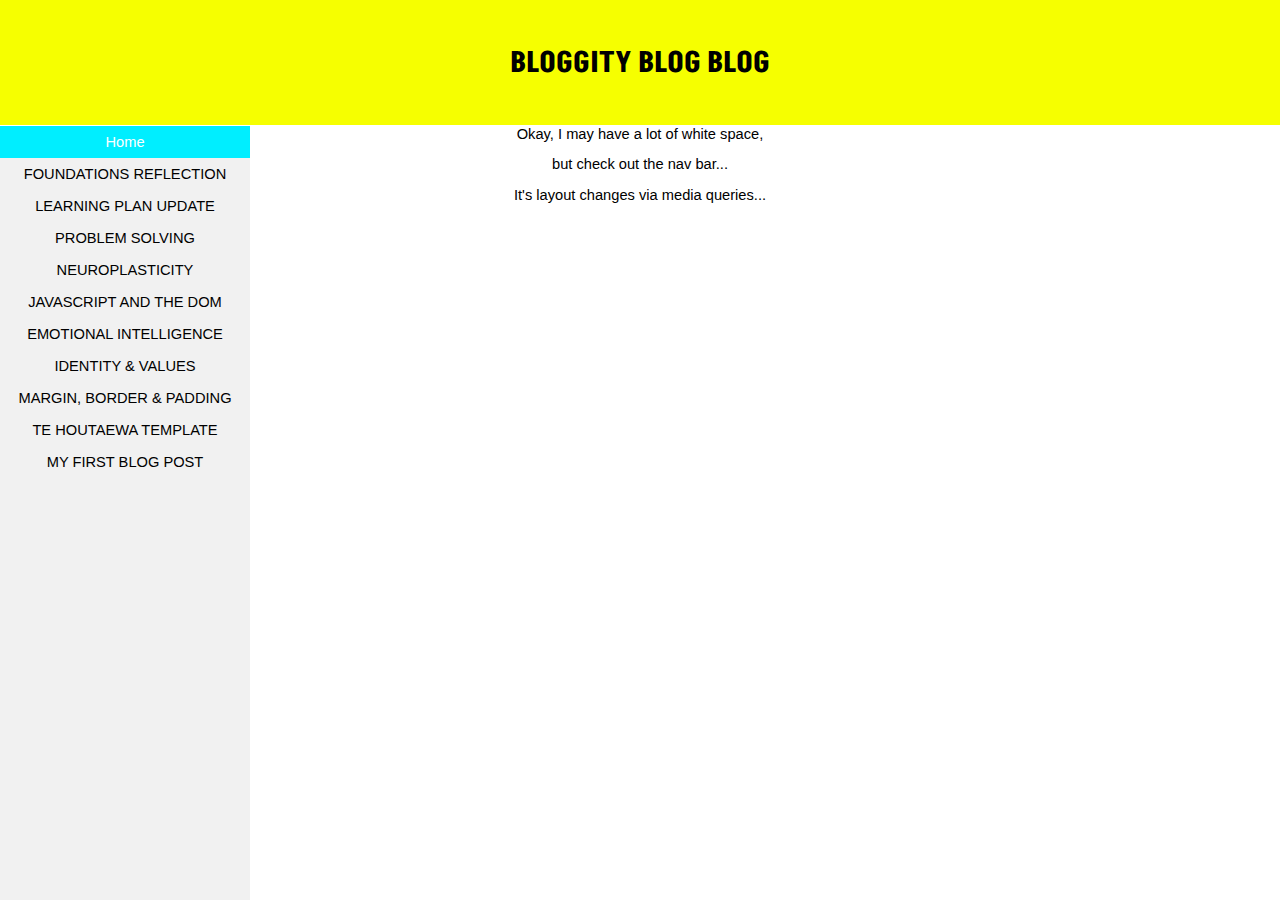
<file: index.html>
<!DOCTYPE html>
<html>
  <head>
    <link href="https://fonts.googleapis.com/css2?family=Akshar&display=swap" rel="stylesheet">
    <link rel="stylesheet" type="text/css" media="screen" href="styles/main.css"/>
    <meta name="viewport" content="width=device-width, initial-scale=1.0">
    <title>Jared's blog</title>
    </head>

    
  <body>
    <header class="page-header">
      <h1 id="website-name">
        <a href="index.html" style="color: #000000; text-decoration: none;">
         BLOGGITY BLOG BLOG
        </a>
      </h1>
    </header>
    <div style="position: relative; top: 111px">
      <ul class="sidenav">
        <li><a class="active" href="index.html">Home</a></li>
        <li><a href="blog/foundations-reflection.html">FOUNDATIONS REFLECTION</a></li>
        <li><a href="blog/learning-plan.html">LEARNING PLAN UPDATE</a></li>
        <li><a href="blog/problem-solving.html">PROBLEM SOLVING</a></li>
        <li><a href="blog/neuroplasticity.html">NEUROPLASTICITY</a></li>
        <li><a href="blog/javascript-dom.html">JAVASCRIPT AND THE DOM</a></li>
        <li><a href="blog/emotional-intelligence.html">EMOTIONAL INTELLIGENCE</a></li>
        <li><a href="blog/identity-values.html">IDENTITY & VALUES</a></li>
        <li><a href="blog/html-css.html">MARGIN, BORDER & PADDING</a></li>
        <li><a href="blog/te-houtaewa-template.html">TE HOUTAEWA TEMPLATE</a></li>
        <li><a href="blog/index-original.html">MY FIRST BLOG POST</a></li>
      </ul>
    <p>Okay, I may have a lot of white space,</p>
    <p>but check out the nav bar...</p>
    <p>It's layout changes via media queries...</p>

  

  </div>

  

  </body>
</html>
</file>
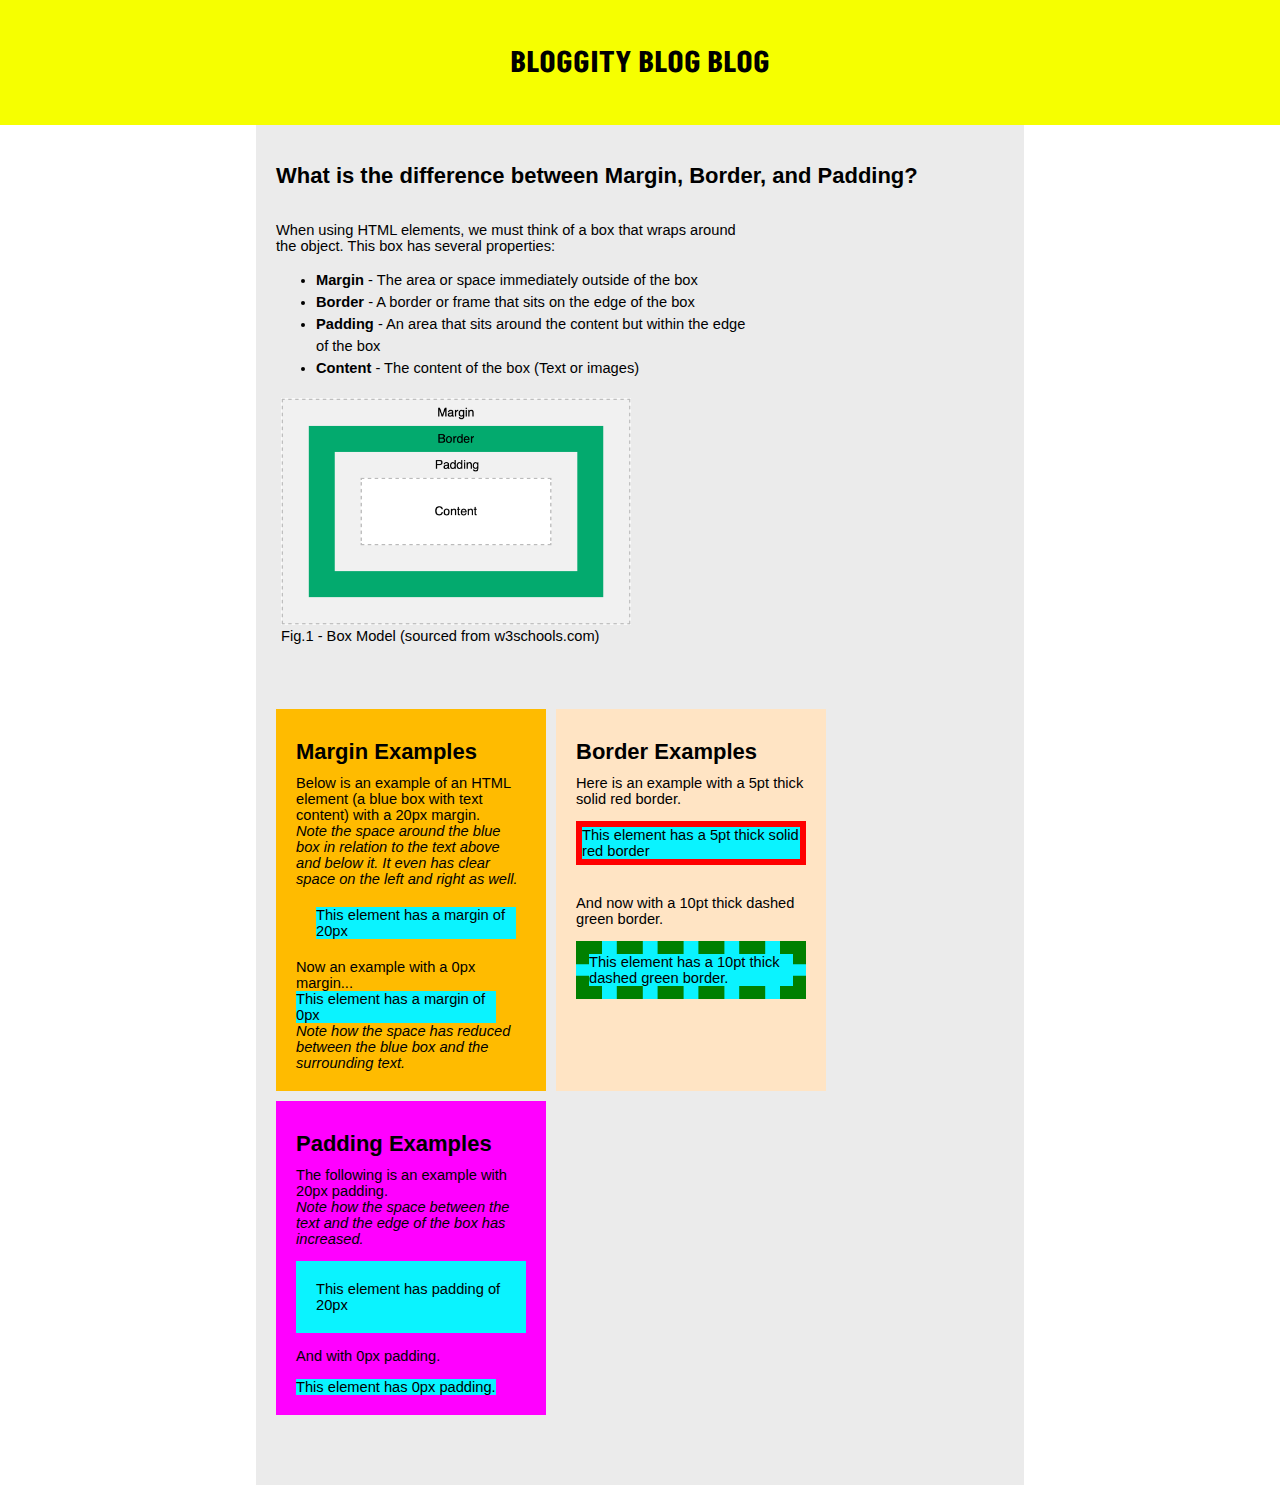
<file: blog/a-lesson.html>
<!DOCTYPE html>
<html>
  <head>
    <link href="https://fonts.googleapis.com/css2?family=Akshar&display=swap" rel="stylesheet">
    <link rel="stylesheet" type="text/css" media="screen" href="../styles/main.css"/>
    <title>Jared's blog</title>
    </head>

    
  <body>
    <header class="page-header">
    <h1 id="website-name">
     <a href="../index.html" style="color: #000000; text-decoration: none;">
       BLOGGITY BLOG BLOG
      </a>
    </h1>
  </header>
   <div style="margin: auto;   width: 60%;">
      <div class="container" style="margin-top: 125px">
        <div>
        <h2>What is the difference between Margin, Border, and Padding?</h2>
        <div style="display:flex; flex-wrap: wrap; justify-content: space-between;">
        <div style="max-width: 475px">
        <p>When using HTML elements, we must think of a box that wraps around the object. This box has several properties:
          <ul style="line-height: 1.5;">
            <li><strong>Margin</strong> - The area or space immediately outside of the box</li>
            <li><strong>Border</strong> - A border or frame that sits on the edge of the box</li>
            <li><strong>Padding</strong> - An area that sits around the content but within the edge of the box</li>
            <li><strong>Content</strong> - The content of the box (Text or images)</li>
          </ul>
        </div>
        <div> 
      <figure style="margin: 5px">
        <img src="../images/box-model.png" alt="Box Model" style="width:350px; min-width: 80%;">
        <figcaption>Fig.1 - Box Model (sourced from w3schools.com)</figcaption>
      </figure>
        </p>
      </div>
    </div>
      <div class="flex-lesson-container">
    <div class="flex-lesson-item" style="background-color: rgb(255, 187, 0)">
    <h2 class="blog-h2">Margin Examples</h2>
    <span>Below is an example of an HTML element (a blue box with text content) with a 20px margin. <br> 
      <em>Note the space around the blue box in relation to the text above and below it. It even has clear space on the left and right as well.</em></span>
      <br>
    <p style="width:200px; background-color:#0af3ff; margin: 20px;display: inline-block">
      This element has a margin of 20px 
    </p>
    <p style="margin: 0px;">Now an example with a 0px margin...</p>
    <div style="width:200px; background-color:#0af3ff; margin: 0px;display: inline-block">
      This element has a margin of 0px 
    </div>
    <p style="margin: 0px;"><em>Note how the space has reduced between the blue box and the surrounding text.</em></p>
  </div>
    <div class="flex-lesson-item" style="background-color:bisque">
      <h2 class="blog-h2">Border Examples</h2>
      <span>Here is an example with a 5pt thick solid red border.</span>
      <br>
      <p style="min-width:100px; background-color:#0af3ff; border: 5pt solid red; display: inline-block">
        This element has a 5pt thick solid red border 
      </p>
      <p>And now with a 10pt thick dashed green border.</p>
      <p style="min-width:100px; background-color:#0af3ff; border: 10pt dashed green; margin: 0px;display: inline-block">
        This element has a 10pt thick dashed green border.
      </p>
    </div>
    <div class="flex-lesson-item" style="background-color:magenta;">
      <h2 class="blog-h2">Padding Examples</h2>
      <span>The following is an example with 20px padding.</span>
      <br>
      <p style="margin-top: 0px;"><em>Note how the space between the text and the edge of the box has increased.</em></p>
      <p style="min-width:100px; background-color:#0af3ff; margin: 0px; padding:20px; display: inline-block">
        This element has padding of 20px
      </p>
      <p>And with 0px padding.</p>
      <p style="min-width:100px; background-color:#0af3ff; margin: 0px; padding: 0px; display: inline-block">
        This element has 0px padding.
      </p>
     </div>
    
    </div>
  </div>
  </div>

  

  </body>
</html>
</file>
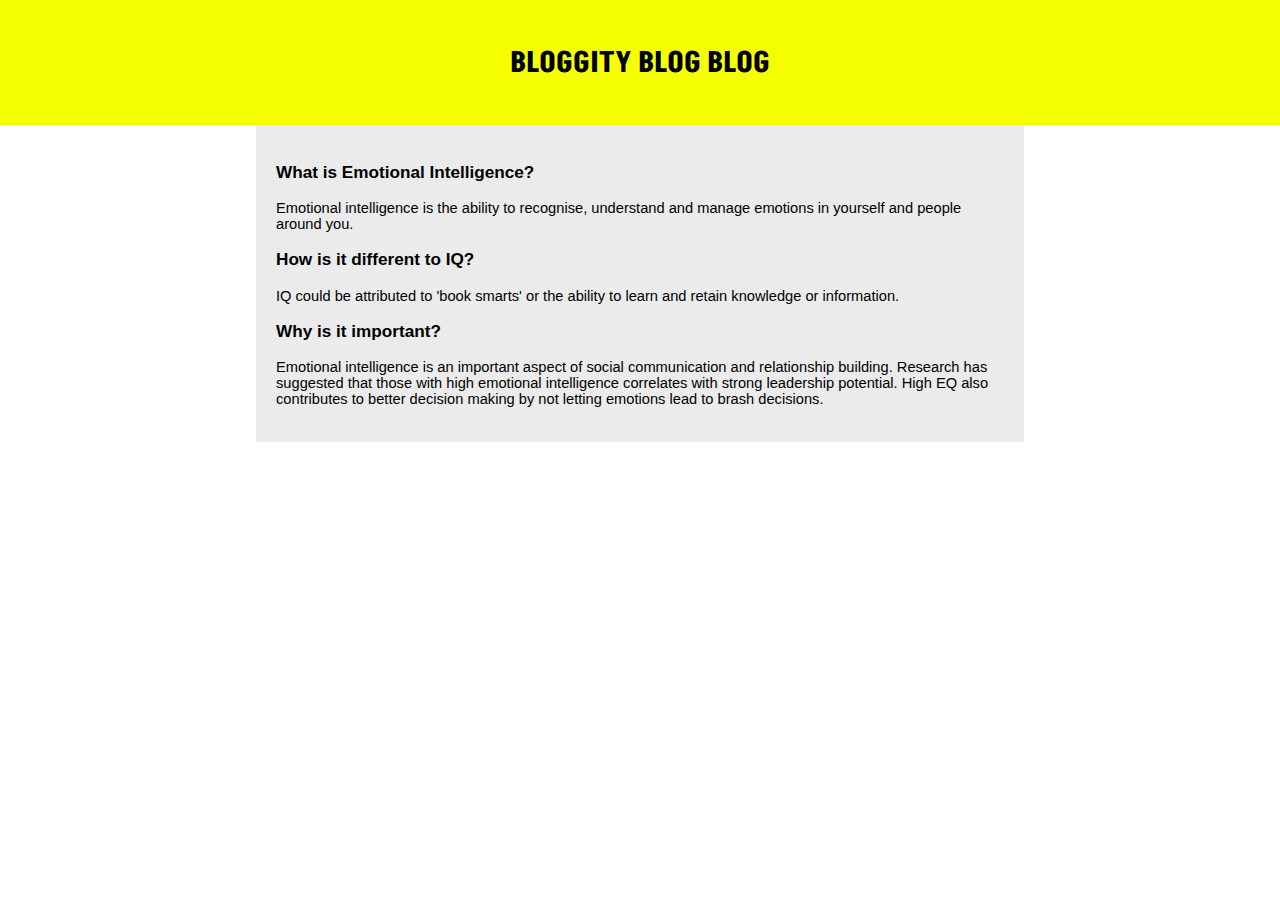
<file: blog/emotional-intelligence.html>
<!DOCTYPE html>
<html lang="en">
    <head>
        <meta charset="UTF-8">
        <meta name="viewport" content="width=device-width, initial-scale=1.0">
        <meta http-equiv="X-UA-Compatible" content="ie=edge">
        <link href="https://fonts.googleapis.com/css2?family=Akshar&display=swap" rel="stylesheet">
        <link href="../styles/main.css" rel="stylesheet" type="text/css">
        <title>Jared's Blog - emotional-intelligence</title>
    </head>
    <body style="margin: 50px 0px; text-align: left">
      <header class="page-header">
        <h1 id="website-name">
         <a href="../index.html" style="color: #000000; text-decoration: none;">
           BLOGGITY BLOG BLOG
          </a>
        </h1>
      </header>
      <div style="margin: auto;   width: 60%;">
      <div class="container" style="margin-top: 125px">
      <h3>
        What is Emotional Intelligence?
      </h3>
        <p>
         Emotional intelligence is the ability to recognise, understand and manage emotions in yourself and people around you.
        </p>
      <h3>
        How is it different to IQ?
      </h3>
        <p>
        IQ could be attributed to 'book smarts' or the ability to learn and retain knowledge or information. 
        </p>
      <h3>
        Why is it important?
      </h3>
        <p>
          Emotional intelligence is an important aspect of social communication and relationship building. Research has suggested that those with high emotional intelligence correlates with strong leadership potential. High EQ also contributes to better decision making by not letting emotions lead to brash decisions. 
        </p>
</div>
</div>
  </body>
</html>
</file>
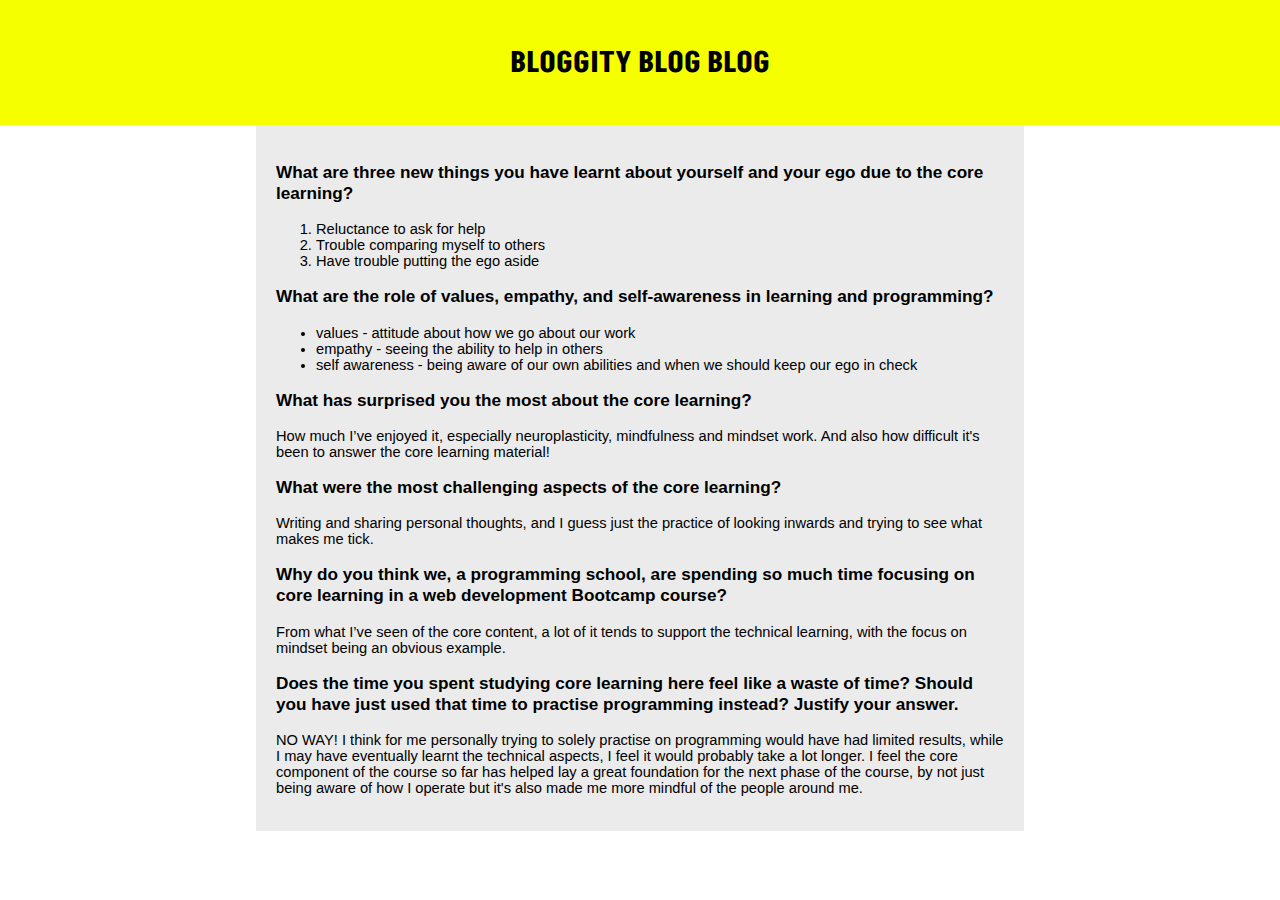
<file: blog/foundations-reflection.html>
<!DOCTYPE html>
<html lang="en">
    <head>
        <meta charset="UTF-8">
        <meta name="viewport" content="width=device-width, initial-scale=1.0">
        <meta http-equiv="X-UA-Compatible" content="ie=edge">
        <link href="https://fonts.googleapis.com/css2?family=Akshar&display=swap" rel="stylesheet">
        <link href="../styles/main.css" rel="stylesheet" type="text/css">
        <title>Jared's Blog - foundations reflection</title>
    </head>
    <body style="margin: 50px 0px; text-align: left">
      <header class="page-header">
        <h1 id="website-name">
         <a href="../index.html" style="color: #000000; text-decoration: none;">
           BLOGGITY BLOG BLOG
          </a>
        </h1>
      </header>
      <div style="margin: auto;   width: 60%;">
      <div class="container" style="margin-top: 125px">

        <h3>What are three new things you have learnt about yourself and your ego due to the core learning?</h3>
  
        <ol>
          <li>Reluctance to ask for help</li>
          <li>Trouble comparing myself to others</li>
          <li>Have trouble putting the ego aside</li>
        </ol>

        <h3>What are the role of values, empathy, and self-awareness in learning and programming?</h3>
        <ul>
          <li>values - attitude about how we go about our work</li>
          <li>empathy - seeing the ability to help in others</li>
          <li>self awareness - being aware of our own abilities and when we should keep our ego in check</li>
        </ul>
        <h3>What has surprised you the most about the core learning?</h3>
        <p>
          How much I’ve enjoyed it, especially neuroplasticity, mindfulness and mindset work. And also how difficult it's been to answer the core learning material!
        </p>
        <h3>What were the most challenging aspects of the core learning?</h3>
        <p>
          Writing and sharing personal thoughts, and I guess just the practice of looking inwards and trying to see what makes me tick.
        </p>
        <h3>Why do you think we, a programming school, are spending so much time focusing on core learning in a web development Bootcamp course?</h3>
        <p>
          From what I’ve seen of the core content, a lot of it tends to support the technical learning, with the focus on mindset being an obvious example. 
        </p>
        <h3>Does the time you spent studying core learning here feel like a waste of time? Should you have just used that time to practise programming instead? Justify your answer.</h3>
        <p>
          NO WAY! I think for me personally trying to solely practise on programming would have had limited results, while I may have eventually learnt the technical aspects, I feel it would probably take a lot longer. I feel the core component of the course so far has helped lay a great foundation for the next phase of the course, by not just being aware of how I operate but it's also made me more mindful of the people around me.
        </p>
  </div>
</div>   
  </body>
</html>
</file>
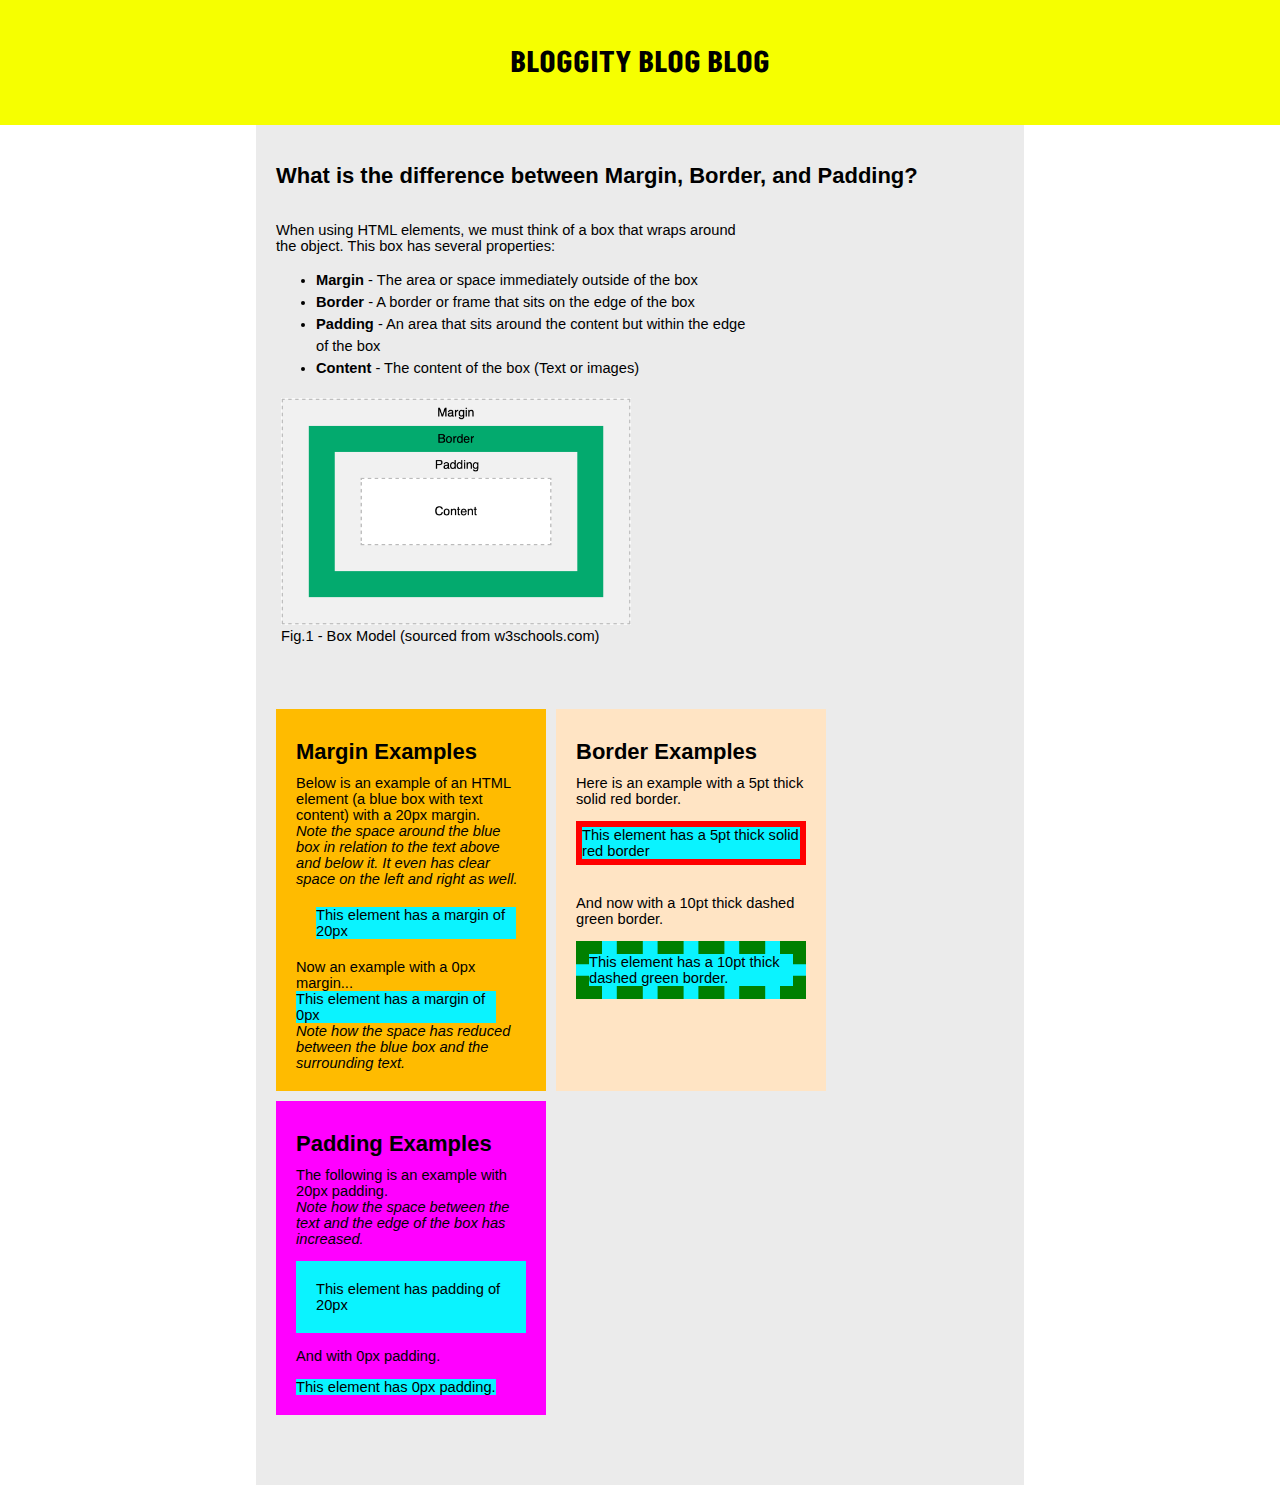
<file: blog/html-css.html>
<!DOCTYPE html>
<html>
  <head>
    <link href="https://fonts.googleapis.com/css2?family=Akshar&display=swap" rel="stylesheet">
    <link rel="stylesheet" type="text/css" media="screen" href="../styles/main.css"/>
    <title>Jared's blog - html-css</title>
    </head>

    
  <body>
    <header class="page-header">
    <h1 id="website-name">
     <a href="../index.html" style="color: #000000; text-decoration: none;">
       BLOGGITY BLOG BLOG
      </a>
    </h1>
  </header>
   <div style="margin: auto;   width: 60%;">
      <div class="container" style="margin-top: 125px">
        <div>
        <h2>What is the difference between Margin, Border, and Padding?</h2>
        <div style="display:flex; flex-wrap: wrap; justify-content: space-between;">
        <div style="max-width: 475px">
        <p>When using HTML elements, we must think of a box that wraps around the object. This box has several properties:
          <ul style="line-height: 1.5;">
            <li><strong>Margin</strong> - The area or space immediately outside of the box</li>
            <li><strong>Border</strong> - A border or frame that sits on the edge of the box</li>
            <li><strong>Padding</strong> - An area that sits around the content but within the edge of the box</li>
            <li><strong>Content</strong> - The content of the box (Text or images)</li>
          </ul>
        </div>
        <div> 
      <figure style="margin: 5px">
        <img src="../images/box-model.png" alt="Box Model" style="width:350px; min-width: 80%;">
        <figcaption>Fig.1 - Box Model (sourced from w3schools.com)</figcaption>
      </figure>
        </p>
      </div>
    </div>
      <div class="flex-lesson-container">
    <div class="flex-lesson-item" style="background-color: rgb(255, 187, 0)">
    <h2 class="blog-h2">Margin Examples</h2>
    <span>Below is an example of an HTML element (a blue box with text content) with a 20px margin. <br> 
      <em>Note the space around the blue box in relation to the text above and below it. It even has clear space on the left and right as well.</em></span>
      <br>
    <p style="width:200px; background-color:#0af3ff; margin: 20px;display: inline-block">
      This element has a margin of 20px 
    </p>
    <p style="margin: 0px;">Now an example with a 0px margin...</p>
    <div style="width:200px; background-color:#0af3ff; margin: 0px;display: inline-block">
      This element has a margin of 0px 
    </div>
    <p style="margin: 0px;"><em>Note how the space has reduced between the blue box and the surrounding text.</em></p>
  </div>
    <div class="flex-lesson-item" style="background-color:bisque">
      <h2 class="blog-h2">Border Examples</h2>
      <span>Here is an example with a 5pt thick solid red border.</span>
      <br>
      <p style="min-width:100px; background-color:#0af3ff; border: 5pt solid red; display: inline-block">
        This element has a 5pt thick solid red border 
      </p>
      <p>And now with a 10pt thick dashed green border.</p>
      <p style="min-width:100px; background-color:#0af3ff; border: 10pt dashed green; margin: 0px;display: inline-block">
        This element has a 10pt thick dashed green border.
      </p>
    </div>
    <div class="flex-lesson-item" style="background-color:magenta;">
      <h2 class="blog-h2">Padding Examples</h2>
      <span>The following is an example with 20px padding.</span>
      <br>
      <p style="margin-top: 0px;"><em>Note how the space between the text and the edge of the box has increased.</em></p>
      <p style="min-width:100px; background-color:#0af3ff; margin: 0px; padding:20px; display: inline-block">
        This element has padding of 20px
      </p>
      <p>And with 0px padding.</p>
      <p style="min-width:100px; background-color:#0af3ff; margin: 0px; padding: 0px; display: inline-block">
        This element has 0px padding.
      </p>
     </div>
    
    </div>
  </div>
  </div>

  

  </body>
</html>
</file>
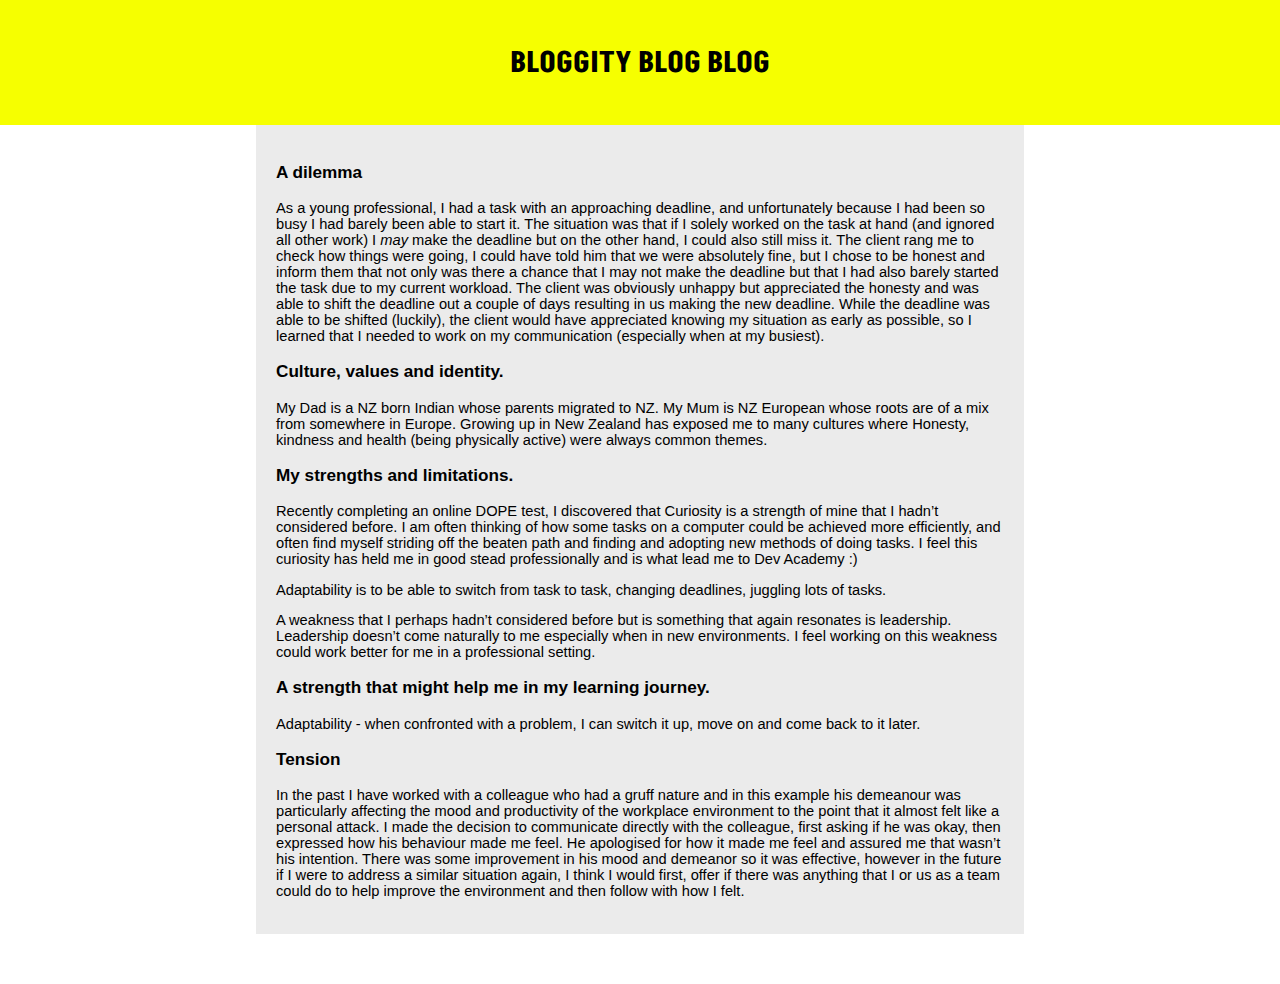
<file: blog/identity-values.html>
<!DOCTYPE html>
<html lang="en">
    <head>
        <meta charset="UTF-8">
        <meta name="viewport" content="width=device-width, initial-scale=1.0">
        <meta http-equiv="X-UA-Compatible" content="ie=edge">
        <link href="https://fonts.googleapis.com/css2?family=Akshar&display=swap" rel="stylesheet">
        <link href="../styles/main.css" rel="stylesheet" type="text/css">
        <title>Jared's Blog - identity-values</title>
    </head>
    <body style="margin: 50px 0px; text-align: left">
      <header class="page-header">
        <h1 id="website-name">
         <a href="../index.html" style="color: #000000; text-decoration: none;">
           BLOGGITY BLOG BLOG
          </a>
        </h1>
      </header>
      <div style="margin: auto;   width: 60%;">
      <div class="container" style="margin-top: 125px">
      <h3>
        A dilemma
        </h3>
        <p>
          As a young professional, I had a task with an approaching deadline, and unfortunately because I had been so busy I had barely been able to start it. The situation was that if I solely worked on the task at hand (and ignored all other work) I <em>may</em> make the deadline but on the other hand, I could also still miss it. The client rang me to check how things were going, I could have told him that we were absolutely fine, but I chose to be honest and inform them that not only was there a chance that I may not make the deadline but that I had also barely started the task due to my current workload. The client was obviously unhappy but appreciated the honesty and was able to shift the deadline out a couple of days resulting in us making the new deadline. While the deadline was able to be shifted (luckily), the client would have appreciated knowing my situation as early as possible, so I learned that I needed to work on my communication (especially when at my busiest).
        </p>
      <h3>Culture, values and identity.</h3>
        <p>My Dad is a NZ born Indian whose parents migrated to NZ. My Mum is NZ European whose roots are of a mix from somewhere in Europe. Growing up in New Zealand has exposed me to many cultures where Honesty, kindness and health (being physically active) were always common themes.
        </p>
      <h3>My strengths and limitations.</h3>
        <p>
          Recently completing an online DOPE test, I discovered that Curiosity is a strength of mine that I hadn’t considered before. I am often thinking of how some tasks on a computer could be achieved more efficiently, and often find myself striding off the beaten path and finding and adopting new methods of doing tasks. I feel this curiosity has held me in good stead professionally and is what lead me to Dev Academy :)
        </p> 
<p>Adaptability is  to be able to switch from task to task, changing deadlines, juggling lots of tasks.
</p> 
          A weakness that I perhaps hadn’t considered before but is something that again resonates is leadership. Leadership doesn’t come naturally to me especially when in new environments. I feel working on this weakness could work better for me in a professional setting.
    
      <h3>	A strength that might help me in my learning journey.</h3>
    <p>
          Adaptability - when confronted with a problem, I can switch it up, move on and come back to it later.
        </p>
          
    <h3>Tension</h3>
    <p>      
    In the past I have worked with a colleague who had a gruff nature and in this example his demeanour was particularly affecting the mood and productivity of the workplace environment to the point that it almost felt like a personal attack. I made the decision to communicate directly with the colleague, first asking if he was okay, then expressed how his behaviour made me feel. He apologised for how it made me feel and assured me that wasn’t his intention. There was some improvement in his mood and demeanor so it was effective, however in the future if I were to address a similar situation again, I think I would first, offer if there was anything that I or us as a team could do to help improve the environment and then follow with how I felt.
  </p>
</div>
</div>
  </body>
</html>
</file>
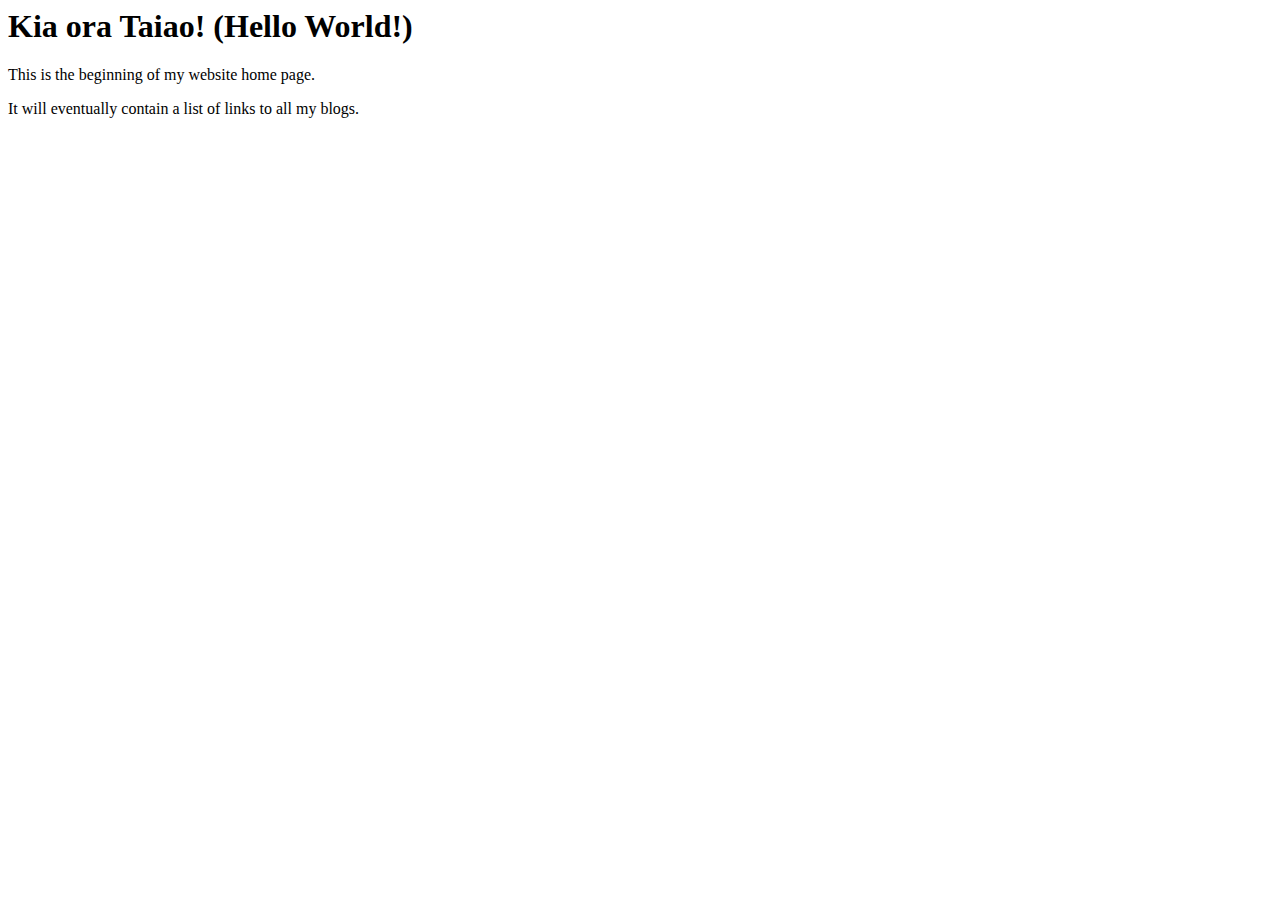
<file: blog/index-original.html>
<html>
  <head>
    <title>My blog</title>
  <body>
    <h1>Kia ora Taiao! (Hello World!)</h1> 
    <p> This is the beginning of my website home page.</p>
    <p> It will eventually contain a list of links to all my blogs. </p>
  </body>
</html>
</file>
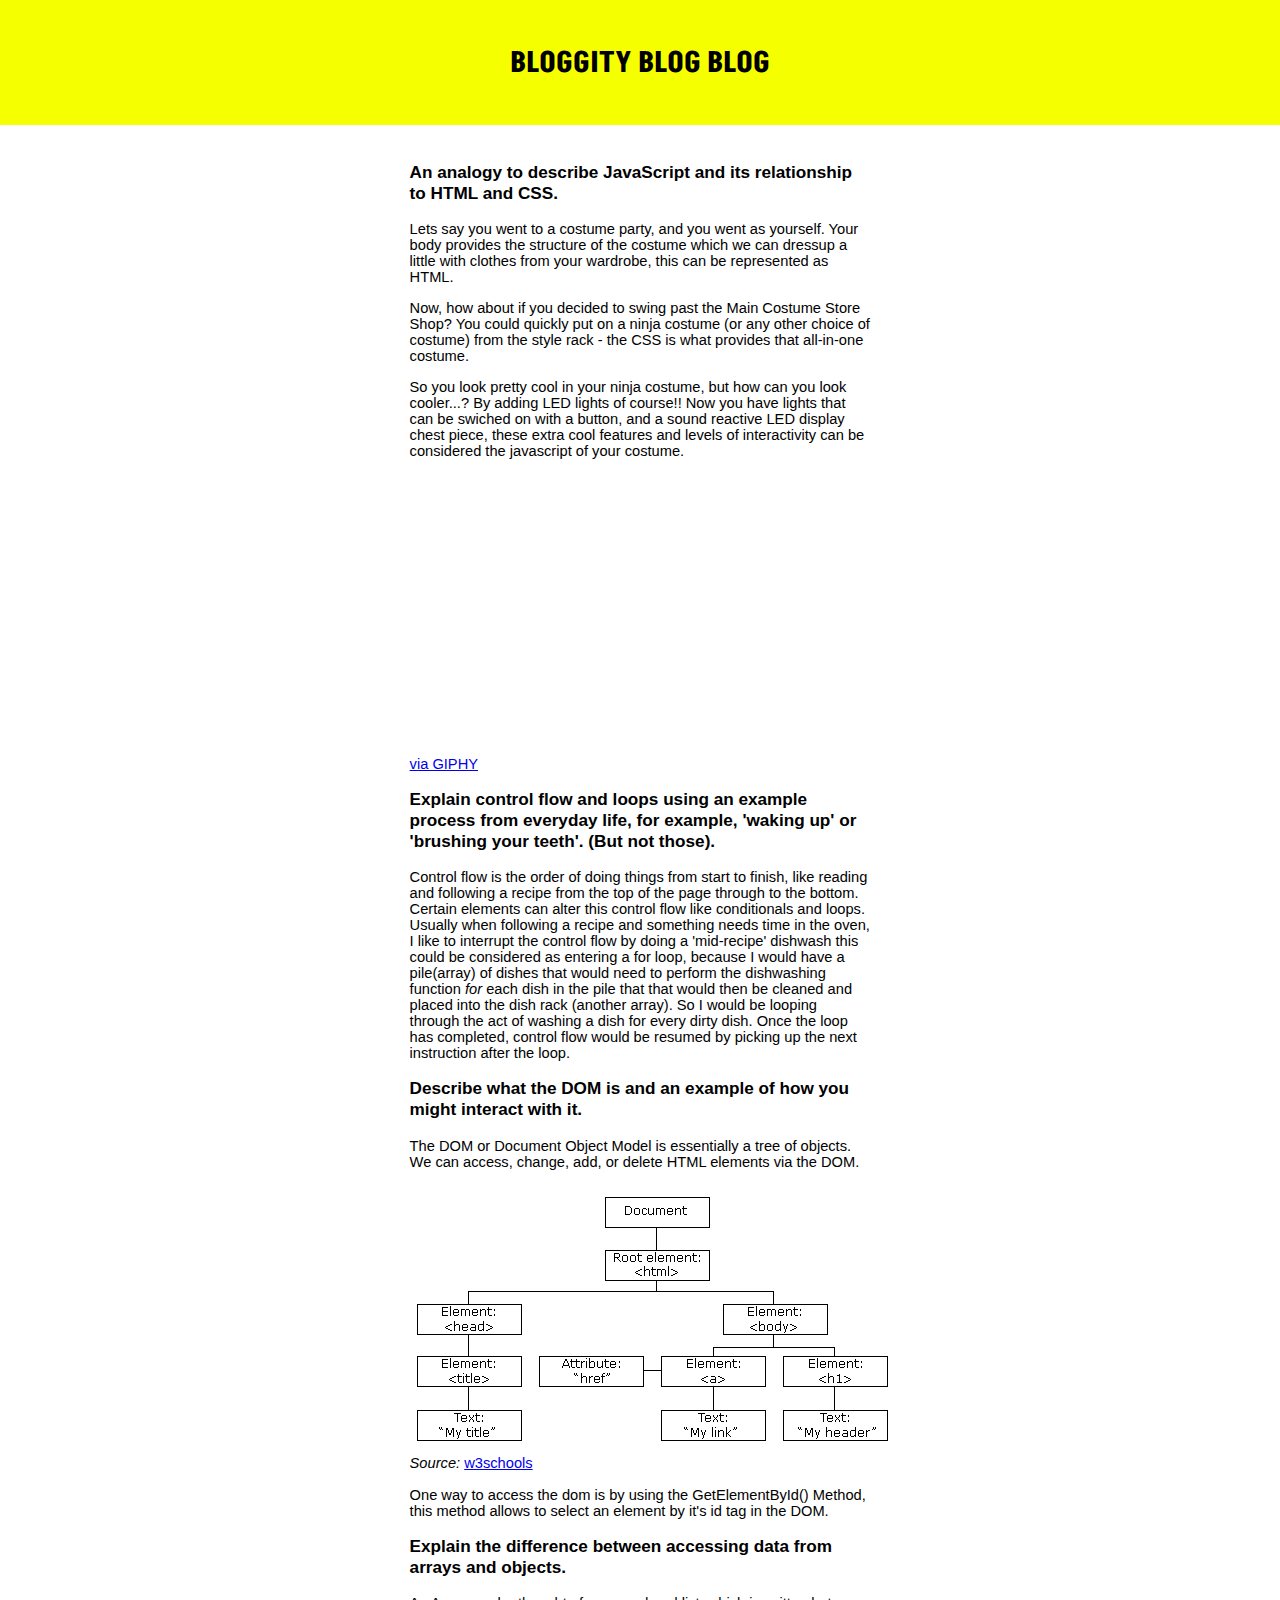
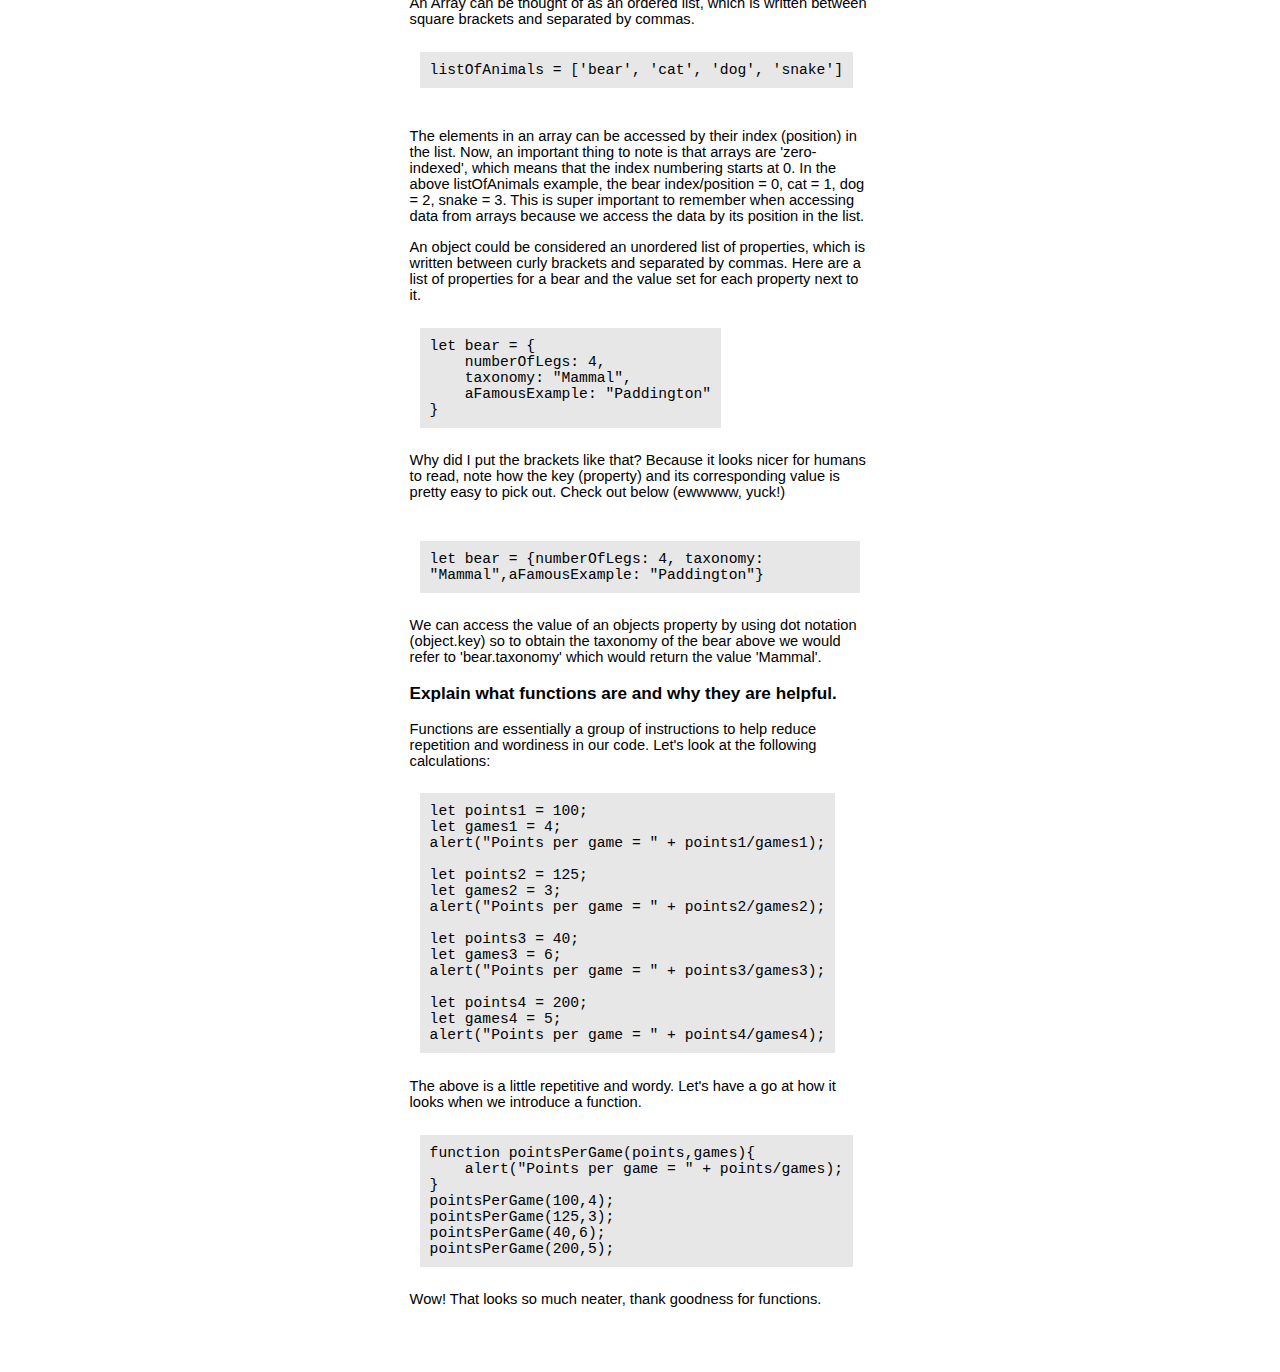
<file: blog/javascript-dom.html>
<!DOCTYPE html>
<html lang="en">
    <head>
        <meta charset="UTF-8">
        <meta name="viewport" content="width=device-width, initial-scale=1.0">
        <meta http-equiv="X-UA-Compatible" content="ie=edge">
        <link href="https://fonts.googleapis.com/css2?family=Akshar&display=swap" rel="stylesheet">
        <link href="../styles/main.css" rel="stylesheet" type="text/css">
        <title>Jared's Blog - javascript-dom</title>
    </head>
    <body>
      <header class="page-header">
        <h1 id="website-name">
         <a href="../index.html" style="color: #000000; text-decoration: none;">
           BLOGGITY BLOG BLOG
          </a>
        </h1>
      </header>
      <div style="margin: auto;   width: 60%;">
      <div class="text-container" style="margin-top: 125px">
      <h3>
        An analogy to describe JavaScript and its relationship to HTML and CSS.
      </h3>
        <p>
         Lets say you went to a costume party, and you went as yourself. Your body provides the structure of the costume which we can dressup a little with clothes from your wardrobe, this can be represented as HTML.
         </p>
         <p>
         Now, how about if you decided to swing past the Main Costume Store Shop? You could quickly put on a ninja costume (or any other choice of costume) from the style rack - the CSS is what provides that all-in-one costume. 
        </p>
        <p></p>
         So you look pretty cool in your ninja costume, but how can you look cooler...? By adding LED lights of course!! Now you have lights that can be swiched on with a button, and a sound reactive LED display chest piece, these extra cool features and levels of interactivity can be considered the javascript of your costume.
        </p>
        <iframe src="https://giphy.com/embed/l4FGI9b0hoy5sIzSw" width="480" height="265" frameBorder="0" class="giphy-embed" allowFullScreen></iframe><p><a href="https://giphy.com/gifs/nbcagt-nbc-agt-l4FGI9b0hoy5sIzSw">via GIPHY</a></p>

      <h3>
        Explain control flow and loops using an example process from everyday life, for example, 'waking up' or 'brushing your teeth'. (But not those).
      </h3>
        <p>
          Control flow is the order of doing things from start to finish, like reading and following a recipe from the top of the page through to the bottom.  Certain elements can alter this control flow like 
          conditionals and loops.
          Usually when following a recipe and something needs time in the oven, I like to interrupt the control flow by doing a 'mid-recipe' dishwash this could be considered as entering a for loop, because I would have a pile(array) of dishes that would need to perform the dishwashing function <em>for</em> each dish in the pile that that would then be cleaned and placed into the dish rack (another array). So I would be looping through the act of washing a dish for every dirty dish.        
          Once the loop has completed, control flow would be resumed by picking up the next instruction after the loop.
        </p>
      <h3>
        Describe what the DOM is and an example of how you might interact with it.
      </h3>
        <p>
          The DOM or Document Object Model is essentially a tree of objects. We can access, change, add, or delete HTML elements via the DOM.
          <br>
          <br>
          <img src="../images/img_htmltree.gif" alt="Tree like structure image of HTML DOM">
          <em>Source:</em> <a href="https://www.w3schools.com/whatis/whatis_htmldom.asp">w3schools</a><br>
          <br>
          One way to access the dom is by using the GetElementById() Method, this method allows to select an element by it's id tag in the DOM. 
        </p>
          <h3>
            Explain the difference between accessing data from arrays and objects.
          </h3>
            <p>
              An Array can be thought of as an ordered list, which is written between square brackets and separated by commas.
              </p>
              <div class="code-container">
                  listOfAnimals = ['bear', 'cat', 'dog', 'snake']
              </div>
              <br>
              <br>
              <p>
              The elements in an array can be accessed by their index (position) in the list. Now, an important thing to note is that arrays are 'zero-indexed', which means that the index numbering starts at 0. In the above listOfAnimals example, the bear index/position = 0, cat = 1, dog = 2, snake = 3. This is super important to remember when accessing data from arrays because we access the data by its position in the list.
              </p>

              <p>
              An object could be considered an unordered list of properties, which is written between curly brackets and separated by commas. Here are a list of properties for a bear and the value set for each property next to it.
              <br>
              <div class="code-container">
                let bear = {<br>
                  &nbsp;&nbsp;&nbsp;&nbsp;numberOfLegs: 4,<br>
                  &nbsp;&nbsp;&nbsp;&nbsp;taxonomy: "Mammal",<br>
                  &nbsp;&nbsp;&nbsp;&nbsp;aFamousExample: "Paddington"<br>
                  }<br>
            </div>
              </p>
          
         <p>
              Why did I put the brackets like that? Because it looks nicer for humans to read, note how the key (property) and its corresponding value is pretty easy to pick out. Check out below (ewwwww, yuck!)	
         </p>
<br>      
              <div class="code-container">
              let bear = {numberOfLegs: 4,	taxonomy: "Mammal",aFamousExample: "Paddington"}
              </div>
<br>        <p>
              We can access the value of an objects property by using dot notation (object.key) so to obtain the taxonomy of the bear above we would refer to 'bear.taxonomy' which would return the value 'Mammal'.
            </p>
            </p>
            <h3>
              Explain what functions are and why they are helpful.
            </h3>
            <p>
              Functions are essentially a group of instructions to help reduce repetition and wordiness in our code. Let's look at the following calculations:
            </p>
            <div class="code-container">
                let points1 = 100;<br>
                let games1 = 4;<br>
                alert("Points per game = " + points1/games1);<br>
                <br>
                let points2 = 125;<br>
                let games2 = 3;<br>
                alert("Points per game = " + points2/games2);<br>
                <br>
                let points3 = 40;<br>
                let games3 = 6;<br>
                alert("Points per game = " + points3/games3);<br>
                <br>
                let points4 = 200;<br>
                let games4 = 5;<br>
                alert("Points per game = " + points4/games4);<br>
            </div>
            <p>
              The above is a little repetitive and wordy. Let's have a go at how it looks when we introduce a function.

            </p>
            <div class="code-container">
              function pointsPerGame(points,games){<br>
                &nbsp;&nbsp;&nbsp;&nbsp;alert("Points per game = " + points/games);<br>
              }<br>
              pointsPerGame(100,4);<br>
              pointsPerGame(125,3);<br>
              pointsPerGame(40,6);<br>
              pointsPerGame(200,5);<br>
          </div>
          <p>
            Wow! That looks so much neater, thank goodness for functions.

          </p>

</div>
</div>
  </body>
</html>
</file>
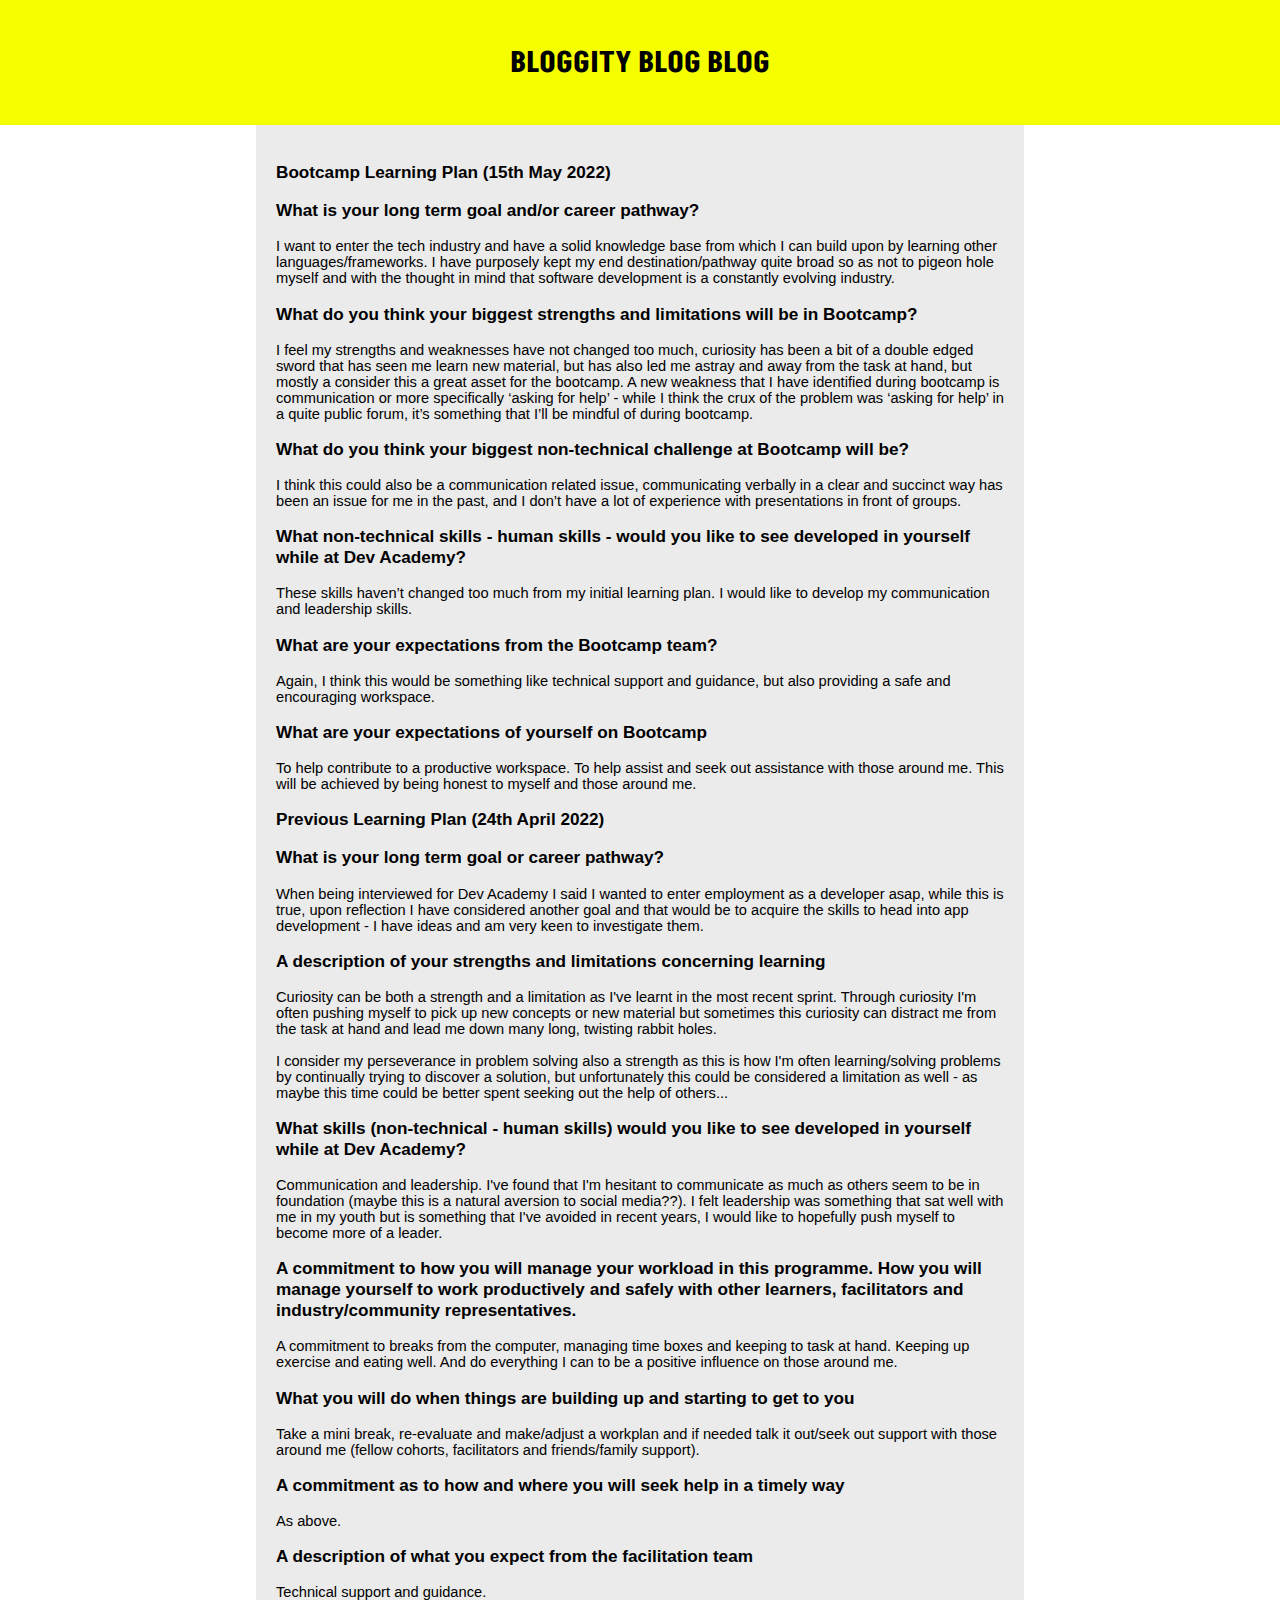
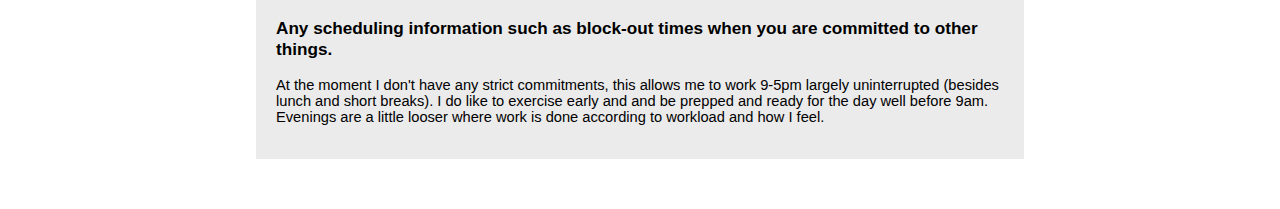
<file: blog/learning-plan.html>
<!DOCTYPE html>
<html lang="en">
    <head>
        <meta charset="UTF-8">
        <meta name="viewport" content="width=device-width, initial-scale=1.0">
        <meta http-equiv="X-UA-Compatible" content="ie=edge">
        <link href="https://fonts.googleapis.com/css2?family=Akshar&display=swap" rel="stylesheet">
        <link href="../styles/main.css" rel="stylesheet" type="text/css">
        <title>Jared's Blog - learning-plan Updated</title>
    </head>
    <body style="margin: 50px 0px; text-align: left">
      <header class="page-header">
        <h1 id="website-name">
         <a href="../index.html" style="color: #000000; text-decoration: none;">
           BLOGGITY BLOG BLOG
          </a>
        </h1>
      </header>
      <div style="margin: auto;   width: 60%;">
      <div class="container" style="margin-top: 125px">

        <h3>Bootcamp Learning Plan (15th May 2022)</h3>
        <h3>What is your long term goal and/or career pathway?</h3>
  
        <p>
          I want to enter the tech industry and have a solid knowledge base from which I can build upon by learning other languages/frameworks. I have purposely kept my end destination/pathway quite broad so as not to pigeon hole myself and with the thought in mind that software development is a constantly evolving industry.
        </p>
        <h3>What do you think your biggest strengths and limitations will be in Bootcamp? </h3>
        <p>
          I feel my strengths and weaknesses have not changed too much, curiosity has been a bit of a double edged sword that has seen me learn new material, but has also led me astray and away from the task at hand, but mostly a consider this a great asset for the bootcamp. A new weakness that I have identified during bootcamp is communication or more specifically ‘asking for help’ - while I think the crux of the problem was ‘asking for help’ in a quite public forum, it’s something that I’ll be mindful of during bootcamp.
        </p>
        <h3>What do you think your biggest non-technical challenge at Bootcamp will be? </h3>
        <p>
          I think this could also be a communication related issue, communicating verbally in a clear and succinct way has been an issue for me in the past, and I don’t have a lot of experience with presentations in front of groups.
        </p>
        <h3>What non-technical skills - human skills - would you like to see developed in yourself while at Dev Academy?</h3>
        <p>
          These skills haven’t changed too much from my initial learning plan. I would like to develop my communication and leadership skills. 
        </p>

        <h3>What are your expectations from the Bootcamp team?</h3>
        <p>
          Again, I think this would be something like technical support and guidance, but also providing a safe and encouraging workspace.
        </p>
        <h3>What are your expectations of yourself on Bootcamp</h3>
        <p>
          To help contribute to a productive workspace. To help assist and seek out assistance with those around me. This will be achieved by being honest to myself and those around me.
        </p>
      <h3>Previous Learning Plan (24th April 2022)</h3>
      <h3>What is your long term goal or career pathway?</h3>

      <p>
        When being interviewed for Dev Academy I said I wanted to enter employment as a developer asap, while this is true, upon reflection I have considered another goal and that would be to acquire the skills to head into app development - I have ideas and am very keen to investigate them.
      </p>

<h3>      A description of your strengths and limitations concerning learning</h3>
      
      <p>
        Curiosity can be both a strength and a limitation as I've learnt in the most recent sprint. Through curiosity I'm often pushing myself to pick up new concepts or new material but sometimes this curiosity can distract me from the task at hand and lead me down many long, twisting rabbit holes.
      <br>
      <br>
      I consider my perseverance in problem solving also a strength as this is how I'm often learning/solving problems by continually trying to discover a solution, but unfortunately this could be considered a limitation as well - as maybe this time could be better spent seeking out the help of others...
    </p>
      <h3>What skills (non-technical - human skills) would you like to see developed in yourself while at Dev Academy?</h3>
      
      <p>
      Communication and leadership. I've found that I'm hesitant to communicate as much as others seem to be in foundation (maybe this is a natural aversion to social media??). I felt leadership was something that sat well with me in my youth but is something that I've avoided in recent years, I would like to hopefully push myself to become more of a leader.
    </p>
      
      <h3>A commitment to how you will manage your workload in this programme. How you will manage yourself to work productively and safely with other learners, facilitators and industry/community representatives.
    </h3>
    <p>
      A commitment to breaks from the computer, managing time boxes and keeping to task at hand. Keeping up exercise and eating well. And do everything I can to be a positive influence on those around me.
    </p>
      
      <h3>
        What you will do when things are building up and starting to get to you
      </h3>
      <p>
      Take a mini break, re-evaluate and make/adjust a workplan and if needed talk it out/seek out support with those around me (fellow cohorts, facilitators and friends/family support). 
    </p>
    <h3>  
    A commitment as to how and where you will seek help in a timely way
  </h3>
  <p>
      As above.
    </p> 
      <h3>
      A description of what you expect from the facilitation team
    </h3>
    <p>  
    Technical support and guidance.
  </p>
      <h3>
      Any scheduling information such as block-out times when you are committed to other things. 
    </h3>
    <p>
      At the moment I don't have any strict commitments, this allows me to work 9-5pm largely uninterrupted (besides lunch and short breaks). I do like to exercise early and and be prepped and ready for the day well before 9am. Evenings are a little looser where work is done according to workload and how I feel.
    </p>
  </div>
</div>   
  </body>
</html>
</file>
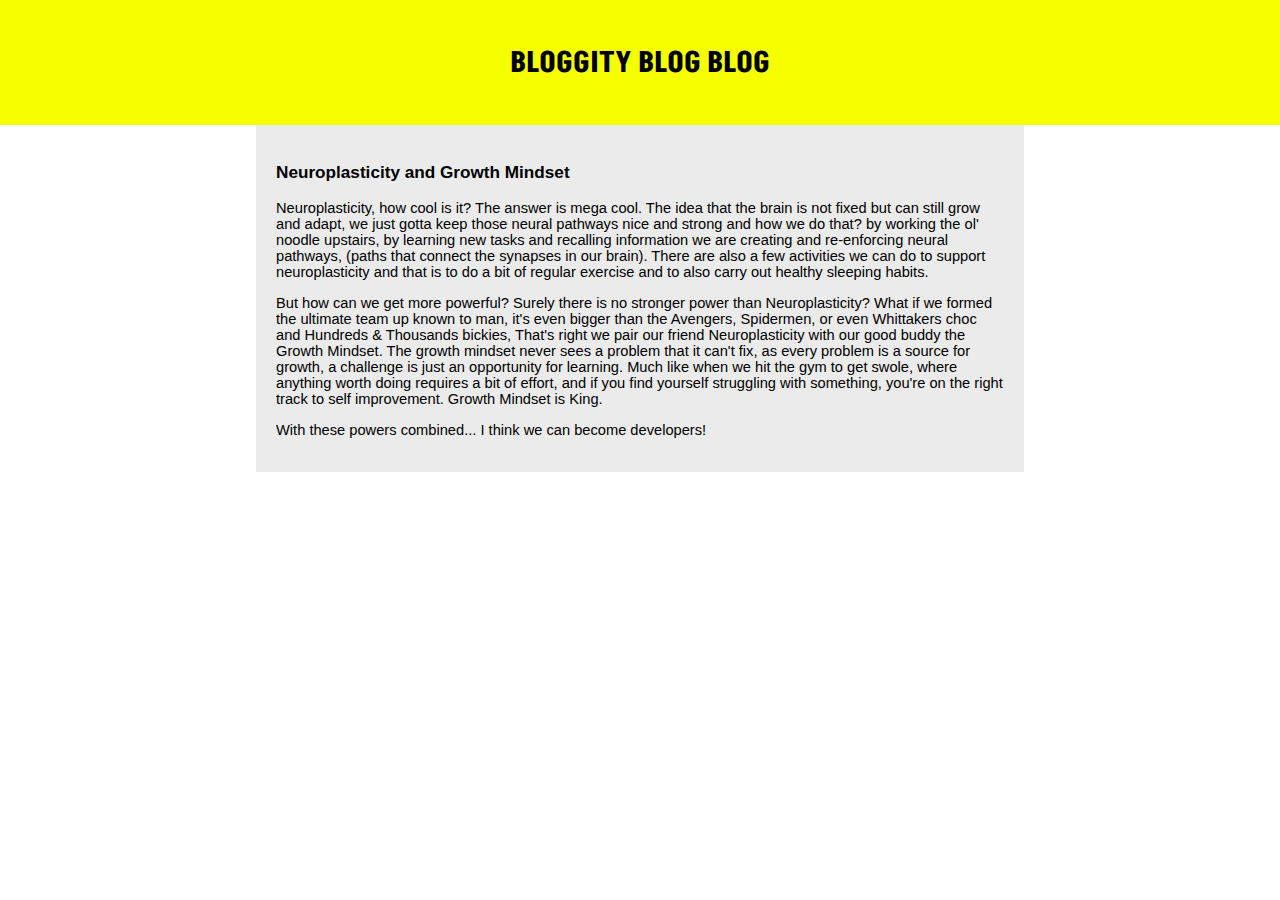
<file: blog/neuroplasticity.html>
<!DOCTYPE html>
<html lang="en">
    <head>
        <meta charset="UTF-8">
        <meta name="viewport" content="width=device-width, initial-scale=1.0">
        <meta http-equiv="X-UA-Compatible" content="ie=edge">
        <link href="https://fonts.googleapis.com/css2?family=Akshar&display=swap" rel="stylesheet">
        <link href="../styles/main.css" rel="stylesheet" type="text/css">
        <title>Jared's Blog - Neuroplasticity</title>
    </head>
    <body style="margin: 50px 0px; text-align: left">
      <header class="page-header">
        <h1 id="website-name">
         <a href="../index.html" style="color: #000000; text-decoration: none;">
           BLOGGITY BLOG BLOG
          </a>
        </h1>
      </header>
      <div style="margin: auto;   width: 60%;">
      <div class="container" style="margin-top: 125px">
      <h3>
        Neuroplasticity and Growth Mindset
      </h3>
        <p>
         Neuroplasticity, how cool is it? The answer is mega cool. The idea that the brain is not fixed but can still grow and adapt, we just gotta keep those neural pathways nice and strong and how we do that? by working the ol' noodle upstairs, by learning new tasks and recalling information we are creating and re-enforcing neural pathways, (paths that connect the synapses in our brain). There are also a few activities we can do to support neuroplasticity and that is to do a bit of regular exercise and to also carry out healthy sleeping habits.
        </p>
        <p>
        But how can we get more powerful? Surely there is no stronger power than Neuroplasticity? What if we formed the ultimate team up known to man, it's even bigger than the Avengers, Spidermen, or even Whittakers choc and Hundreds & Thousands bickies,
        That's right we pair our friend Neuroplasticity with our good buddy the Growth Mindset. The growth mindset never sees a problem that it can't fix, as every problem is a source for growth, a challenge is just an opportunity for learning. Much like when we hit the gym to get swole, where anything worth doing requires a bit of effort, and if you find yourself struggling with something, you're on the right track to self improvement. Growth Mindset is King.
        </p>
        <p>
          With these powers combined... I think we can become developers!
        </p>

</div>
</div>
  </body>
</html>
</file>
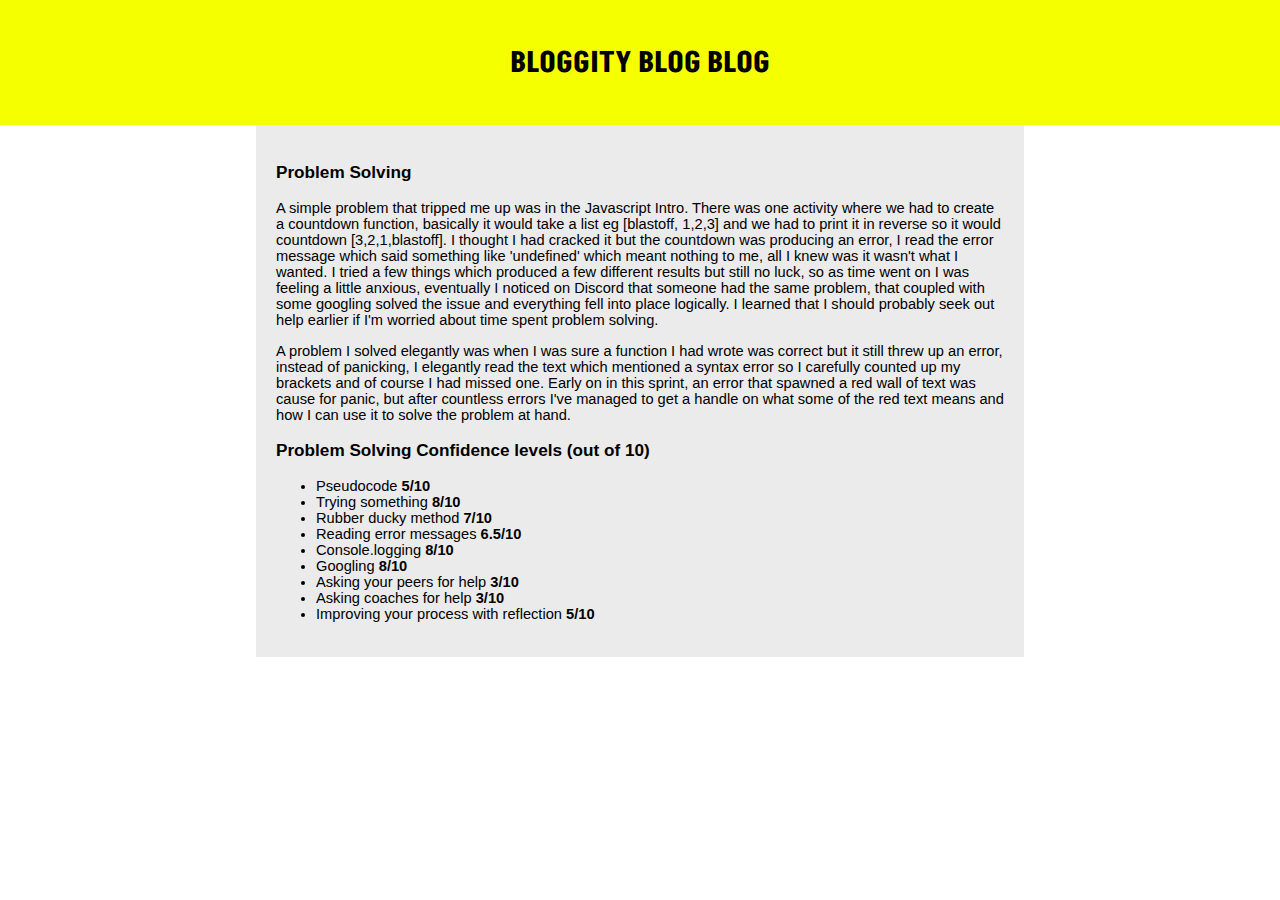
<file: blog/problem-solving.html>
<!DOCTYPE html>
<html lang="en">
    <head>
        <meta charset="UTF-8">
        <meta name="viewport" content="width=device-width, initial-scale=1.0">
        <meta http-equiv="X-UA-Compatible" content="ie=edge">
        <link href="https://fonts.googleapis.com/css2?family=Akshar&display=swap" rel="stylesheet">
        <link href="../styles/main.css" rel="stylesheet" type="text/css">
        <title>Jared's Blog - problem-solving</title>
    </head>
    <body style="margin: 50px 0px; text-align: left">
      <header class="page-header">
        <h1 id="website-name">
         <a href="../index.html" style="color: #000000; text-decoration: none;">
           BLOGGITY BLOG BLOG
          </a>
        </h1>
      </header>
      <div style="margin: auto;   width: 60%;">
      <div class="container" style="margin-top: 125px">
      <h3>
        Problem Solving
      </h3>
        <p>
        A simple problem that tripped me up was in the Javascript Intro. There was one activity where we had to create a countdown function, basically it would take a list eg [blastoff, 1,2,3] and we had to print it in reverse so it would countdown [3,2,1,blastoff]. I thought I had cracked it but the countdown was producing an error, I read the error message which said something like 'undefined' which meant nothing to me, all I knew was it wasn't what I wanted. I tried a few things which produced a few different results but still no luck, so as time went on I was feeling a little anxious, eventually I noticed on Discord that someone had the same problem, that coupled with some googling solved the issue and everything fell into place logically. I learned that I should probably seek out help earlier if I'm worried about time spent problem solving.
      </p>
        <p>
        A problem I solved elegantly was when I was sure a function I had wrote was correct but it still threw up an error, instead of panicking, I elegantly read the text which mentioned a syntax error so I carefully counted up my brackets and of course I had missed one. Early on in this sprint, an error that spawned a red wall of text was cause for panic, but after countless errors I've managed to get a handle on what some of the red text means and how I can use it to solve the problem at hand.
        </p>
        <h3>
          Problem Solving Confidence levels (out of 10)
        </h3>
        <p>
          <ul>
          <li>Pseudocode <strong>5/10</strong></li>
          <li>Trying something <strong>8/10</strong></li>
          <li>Rubber ducky method <strong>7/10</strong></li>
          <li>Reading error messages <strong>6.5/10</strong></li>
          <li>Console.logging <strong>8/10</strong></li>
          <li>Googling <strong>8/10</strong></li>
          <li>Asking your peers for help <strong>3/10</strong></li>
          <li>Asking coaches for help <strong>3/10</strong></li>
          <li>Improving your process with reflection <strong>5/10</strong></li>
        </ul>
          </p>
        
     
   
</div>
</div>
  </body>
</html>
</file>
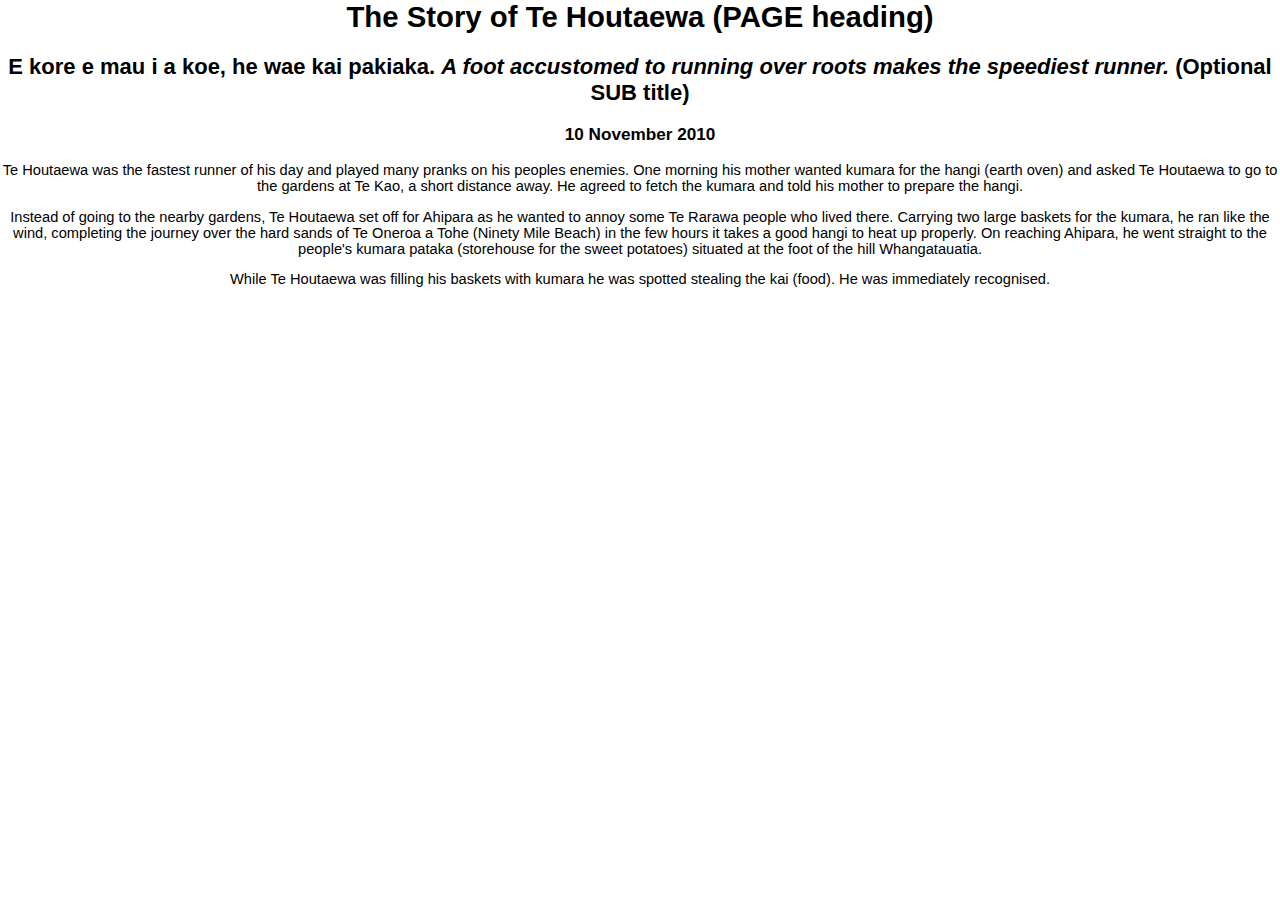
<file: blog/te-houtaewa-template.html>
<html>
  <head>
    <title>Stories and Legends (PAGE title) </title>
    <meta charset="UTF-8">
    <link href="../styles/main.css" rel="stylesheet" type="text/css">
  </head>
<body>
    <h1>The Story of Te Houtaewa (PAGE heading)</h1>
    <h2>E kore e mau i a koe, he wae kai pakiaka. <em>A foot accustomed to running over roots makes the speediest runner.</em> (Optional SUB title) </h2>
    <h3>10 November 2010</h3>
    
    <p>
      Te Houtaewa was the fastest runner of his day and played many pranks on his peoples enemies. One morning his mother wanted kumara for the hangi (earth oven) and asked Te Houtaewa to go to the gardens at Te Kao, a short distance away. He agreed to fetch the kumara and told his mother to prepare the hangi.
    </p>
    <p>
      Instead of going to the nearby gardens, Te Houtaewa set off for Ahipara as he wanted to annoy some Te Rarawa people who lived there. Carrying two large baskets for the kumara, he ran like the wind, completing the journey over the hard sands of Te Oneroa a Tohe (Ninety Mile Beach) in the few hours it takes a good hangi to heat up properly. On reaching Ahipara, he went straight to the people's kumara pataka (storehouse for the sweet potatoes) situated at the foot of the hill Whangatauatia.
    </p>
    <p>
      While Te Houtaewa was filling his baskets with kumara he was spotted stealing the kai (food). He was immediately recognised.
    </p>
    
    <!-- this is a comment. -->
  
  </body>
</html>
</file>
<file: styles/main.css>
header.page-header {
  display: flex;
  height: 125px;
  /*min-width: 120px;*/
  justify-content: center;
  align-items: center;
  background-color: rgb(246, 255, 0);
  position:fixed;
  top: 0px;
  width: 100%;
}


body{
  background-color: rgb(255, 255, 255);
  margin: 0px;
  text-align:center;
  font-family: Helvetica;
  font-size: 11pt;
  line-height: normal;
}



#website-name{
font-family: Akshar, monospace;
text-align: center; 
}

.blog-h2{
  margin-top: 30px;
  margin-bottom: 10px;
}

.link-text{
  font-family: Akshar, monospace;
  font-size: 16pt;
  text-transform: uppercase;
  line-height: 36pt;
}

.link-link{
  background-color: rgb(255, 191, 0);
}

#magic-link{
  display: none;
}

.magic-link:hover{
  background-color: aqua;
}


.container{
  background-color: rgb(235, 235, 235);
  padding: 20px 20px;
  text-align:left;
}
.text-container{
  background-color: rgb(255, 255, 255);
  padding: 20px 20%;
  text-align:left;
}
.flex-lesson-container{
  background-color: rgb(235, 235, 235);
  padding: 50px 0px;
  display:flex;
  flex-wrap: wrap;
  text-align:left;
  gap: 10px;


}
.flex-lesson-item{
  width: 230px;
  padding: 0px 20px 20px 20px;
}

.code-container{
  background-color: rgb(231, 231, 231);
  padding: 10px;
  margin: 10px; 
  text-align:left;
  font-family: monospace;
  display: inline-block;
}

ul.sidenav {
  list-style-type: none;
  display:block;
  margin: 0;
  padding: 0;
  width: 250px;
  background-color: #f1f1f1;
  position: fixed;
  height: 100%;
  overflow: auto;
}

ul.sidenav li a {
  display: block;
  color: #000;
  padding: 8px 16px;
  text-decoration: none;
}
 
ul.sidenav li a.active {
  background-color: #00eeff;
  color: white;
}

ul.sidenav li a:hover:not(.active) {
  background-color: rgb(247, 0, 255);
  color: white;
}

div.content {
  margin-left: 25%;
  padding: 1px 16px;
  height: 1000px;
}

@media screen and (max-width: 768px) {
  ul.sidenav {
    width: 100%;
    height: auto;
    position: relative;
  }
  
  ul.sidenav li a {
    float: left;
    padding: 15px;
  }
  
  div.content {margin-left: 0;}
}

@media screen and (max-width: 320px) {
  ul.sidenav li a {
    text-align: center;
    float: none;
  }
}
</file>
